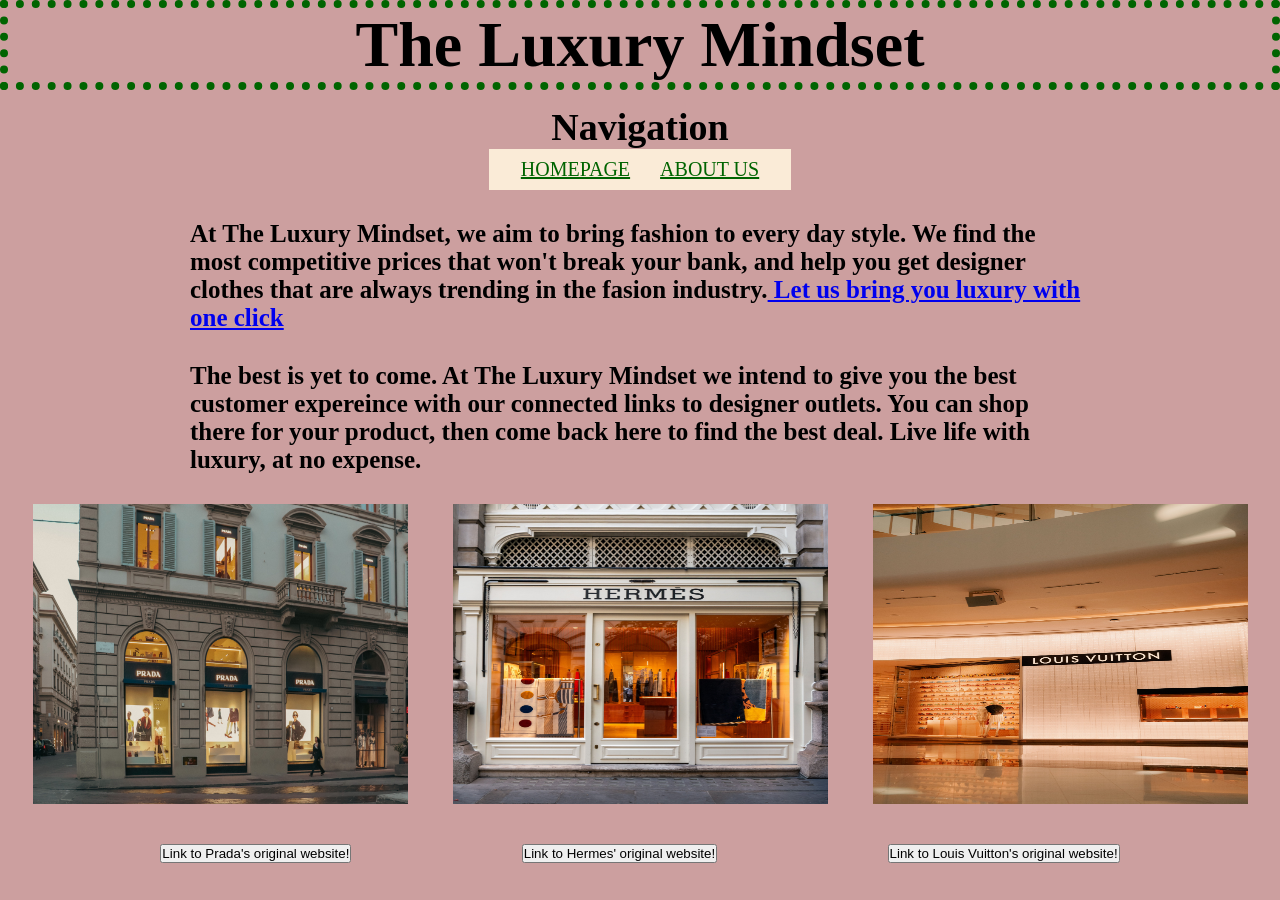
<file: index.html>
<!DOCTYPE html>
<html>
<head>
	<title>The Luxury Mindset: Quality fashion finds at affordable prices.</title>
	<meta charset="UTF-8"> 
	<meta name="viewport" content="width=device-width, initial-scale=1.0">

	<link rel="stylesheet" href="style.css">

	<meta name="description" content="Discover new fashion trends and lavish apparel at The Luxury Mindset, where you can explore high-end brand clothing with affordable pricing for everyone. No scams, just quality clothes that don't break your bank."> 

	<meta name="author" content="Aniya Sparrow">

	<meta name="keywords" content="Quality, Affordable, Fashion">

	<!-- Open Graph -->
<meta property="og:title" content="The Luxury Mindset: Quality fashion finds at affordable prices.">
<meta property="og:description" content="Discover new fashion trends and lavish apparel at The Luxury Mindset, where you can explore high-end brand clothing with affordable pricing for everyone. No scams, just quality clothes that don't brea">
<meta property="og:image" content="https://images.pexels.com/photos/11388583/pexels-photo-11388583.jpeg?_gl=1*5fqxbb*_ga*OTg2Nzc1MDY2LjE3OTI0NjcwNTk.*_ga_8JE65Q40S6*czE3OTMyODYxMTAkbzUkZzEkdDE3OTMyODYxNTQkajE2JGwwJGgw">
<meta property="og:url" content="https://#######">
<meta property="og:type" content="website">

<!-- Twitter Card -->
<meta name="twitter:card" content="summary_large_image">
<meta name="twitter:title" content="The Luxury Mindset: Quality fashion finds at affordable prices.">
<meta name="twitter:description" content="Discover new fashion trends and lavish apparel at The Luxury Mindset, where you can explore high-end brand clothing with affordable pricing for everyone. No scams, just quality clothes that don't brea">
<meta name="twitter:image" content="https://images.pexels.com/photos/11388583/pexels-photo-11388583.jpeg?_gl=1*5fqxbb*_ga*OTg2Nzc1MDY2LjE3OTI0NjcwNTk.*_ga_8JE65Q40S6*czE3OTMyODYxMTAkbzUkZzEkdDE3OTMyODYxNTQkajE2JGwwJGgw">

   <style>
   	 .websitedesign {
   	 	background-color: #CC9F9F;
   	 	display: flex;
   	 	justify-content: center;
   	 	width: 100%;
   	 }

   	  body {
   	  	background-color: #CC9F9F;
   	 }

   	 .buttons {
   	 	display: flex;
   	   	margin-top: 40px;
   	 	gap: 10px;
   	 	justify-content: space-evenly;
   	 	align-items: center;
   	 	width: 100%;
   	 }
   
   </style>

</head>
   	
<body>

	<header>
		<div class="websitedesign">
			<h1 id="masthead"> The Luxury Mindset </h1>
		</div>

			<h2 id="navigation"> Navigation </h2>
			<div class="navbar">
				<ul>
					<li><a href="index.html">HOMEPAGE</a></li>
					<li><a href="about.html">ABOUT US</a></li>

				</ul>

			</div>

	</header>

	<main>

		<p style="text-align: left; max-width: 900px">At The Luxury Mindset, we aim to bring fashion to every day style. We find the most competitive prices that won't break your bank, and help you get designer clothes that are always trending in the fasion industry.<a href="https://www.vogue.com/article/under-300-fashion-brands"> Let us bring you luxury with one click</a></p>

		<p style="text-align: left; 30px; max-width: 900px;">The best is yet to come. At The Luxury Mindset we intend to give you the best customer expereince with our connected links to designer outlets. You can shop there for your product, then come back here to find the best deal. Live life with luxury, at no expense.</p>

		<div class="homepage-images">

			<img class="prada" src="fashionimage.jpg" width="375" height="300">
			<img class="hermes" src="hermes.jpg" width="375" height="300">
			<img class="louis" src="louisvuitton.jpg" width="375" height="300"></div>
		
		<div class="buttons">

		<button type="button" onclick="window.open('https://www.prada.com/us/en.html')"> Link to Prada's original website!</button>

		<button type="button" onclick="window.open('https://www.hermes.com/us/en/')">
		Link to Hermes' original website!</button>

		<button type="button" onclick="window.open('https://us.louisvuitton.com/eng-us/homepage')"> Link to Louis Vuitton's original website!</button>

		</div>
	</main>

	<footer></footer>
</body>
	







</html>
</file>
<file: style.css>
* {
  margin: 0;
  padding: 0;
  box-sizing: border-box;

}

#masthead {
	text-align: center;
	font-family: Academy Engraved LET;
	font-size: 4rem;
	width: 100%;
	background-color: #CC9F9F;
	border-style: dotted;
	border: 8px dotted darkgreen;

}

#navigation {
	font-family: Academy Engraved LET;
	text-align: center;
	margin-top: 15px;
	font-size: 38px;
}
.navbar ul {
	margin: 0 auto;
	background-color: antiquewhite;
	display: flex;
	justify-content: center;
	list-style-type: none;
	width: fit-content;
	padding: 9px 17px;

}
.navbar a {
	color: darkgreen;
	font-size: 20px;
	padding: 5px 15px;
	font-family: Academy Engraved LET;
}


p { 
	font-size: 25px;
	margin-left: auto;
	margin-right: auto;
	margin-top: 30px;
	margin-bottom: 30px;
	font-weight: bold;

}


.homepage-images {
	display: flex;
	justify-content: center;
	flex-direction: row;
	gap: 45px;
	align-items: center;
	width: 100%;
	margin: 0 auto;

}

@media (max-width: 500px) {
	.homepage-images {
		align-items: center; 
		flex-direction: column;
		gap: 45px;
		}
	}
</file>
